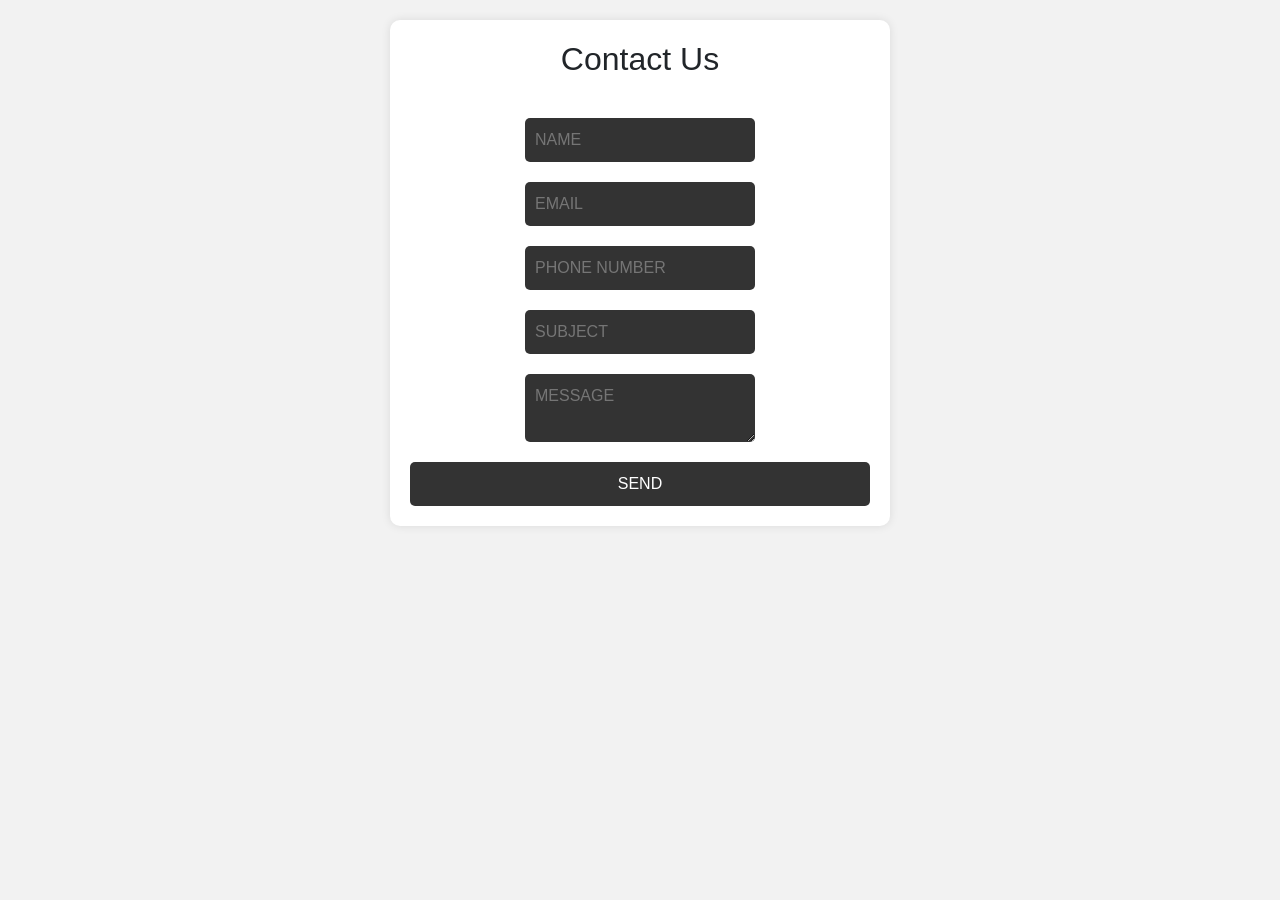
<file: Contact_Form_Using_Google_Sheets-main/index.html>
<!DOCTYPE html>
<html lang="en">
<head>
    <meta charset="UTF-8">
    <meta http-equiv="X-UA-Compatible" content="IE=edge">
    <meta name="viewport" content="width=device-width, initial-scale=1.0">
    <!-- Bootstrap link -->
    <link rel="stylesheet" href="https://maxcdn.bootstrapcdn.com/bootstrap/4.5.2/css/bootstrap.min.css">
    <!-- <link rel="stylesheet" href="style.css"> -->
    <title>Contact Form</title>
</head>
<body style="background-image: url(https://cdn.wallpapersafari.com/33/13/dBEpwY.jpg);">

    <style>
        body {
            background-color: #f2f2f2;
            font-family: Arial, Helvetica, sans-serif;
        }
        .container {
            background-image: url(https://cdn.wallpapersafari.com/33/13/dBEpwY.jpg);
            background-color: #fff;
            width: 500px;
            margin-top: 20px;
            /* margin: 0 auto; */
            padding: 20px;
            border-radius: 10px;
            box-shadow: 0 0 10px rgba(0, 0, 0, 0.1);
        }
        .contact-box form {
            display: flex;
            flex-direction: column;
            justify-content: center;
            align-items: center;
        }
        
        .container h1 {
            text-align: center;
            text-transform: uppercase;
            color: #333;
        }
        .container form {
            margin-top: 20px;
        }
        .container form .form-control {
            width: 100%;
            padding: 10px;
            margin-bottom: 10px;
            border: 1px solid #ccc;
            border-radius: 5px;
        }
        .container form .form-control:focus {
            outline: none;
            border-color: #333;
        }
        .container form .form-control.error {
            border-color: #f00;
        }
        .container form .error-text {
            color: #f00;
            font-size: 12px;
        }
        .container form .btn {
            width: 100%;
            padding: 10px;
            margin-top: 20px;
            border: none;
            border-radius: 5px;
            background-color: #333;
            color: #fff;
            cursor: pointer;
            font-size: 16px;
            text-transform: uppercase;
        }
        .container form .btn:hover {
            background-color: #555;
        }
        .container form .success-text {
            color: #0f0;
            font-size: 12px;
        }
        
        form input[type="text"],textarea,
        #sub{
            background-color: #333;
            color: #fff;
            cursor: pointer;
            font-size: 16px;
            text-transform: uppercase;
            width: 50%;
            padding: 10px;
            margin-top: 20px;
            border: none;
            border-radius: 5px;
        }
        #sub:hover{
            background-color: #555;
        }
        /* Success message div  */
        #successmsg, #errormsg{
            margin-top: 10px;
        }

        @media (max-width: 500px) {
            .container {
                width: 100%;
            }
        }

    </style>
    <div class="container">
        <div class="contact-box">
            
                <center><h2>Contact Us</h2></center>
                <form name="submit-to-google-sheet">
                    <input type="text" class="field" placeholder="Name" name="name" required>
                    <input type="text" class="field" placeholder="Email" name="email" required>
                    <input type="number" class="field" placeholder="Phone Number" id="sub" name="contact" required>
                    <input type="text" class="field" placeholder="Subject" id="sub" name ="subject" required>
                    <textarea placeholder="Message" class="field" name="message" required></textarea>
                    <input type="submit" class="btn" value="Send">

                </form>
        </div>



        <div id="successmsg" hidden><div class="alert alert-success">
            <strong>Success!</strong> Your message has been sent.<br>We get back to you soon...
                          </div></div>


    <div id="errormsg" hidden><div class="alert alert-danger">
                            <strong>Error!</strong> There was an error sending your message.
                                          </div></div>
    
                    </div>
    <script>
        const scriptURL = 'https://script.google.com/macros/s/AKfycbwBm0g-0eUH2n_gyNtmx3S_RPRj3OHsg53eny21gg60y-wbKHWmw1vqnCTwETveOqTG/exec'
        const form = document.forms['submit-to-google-sheet'];
        const successmsg=document.getElementById('successmsg');
        const errormsg=document.getElementById('errormsg');
        form.addEventListener('submit', e => {
          e.preventDefault()
          fetch(scriptURL, { method: 'POST', body: new FormData(form)})
            .then(response => console.log('Success!', response),
            //show success message
            successmsg.hidden=false
            )
            .catch(error => errormsg.hidden=false)
            //show error message
            
            
            form.reset();
        })
        
      </script>
</body>

</html>
</file>
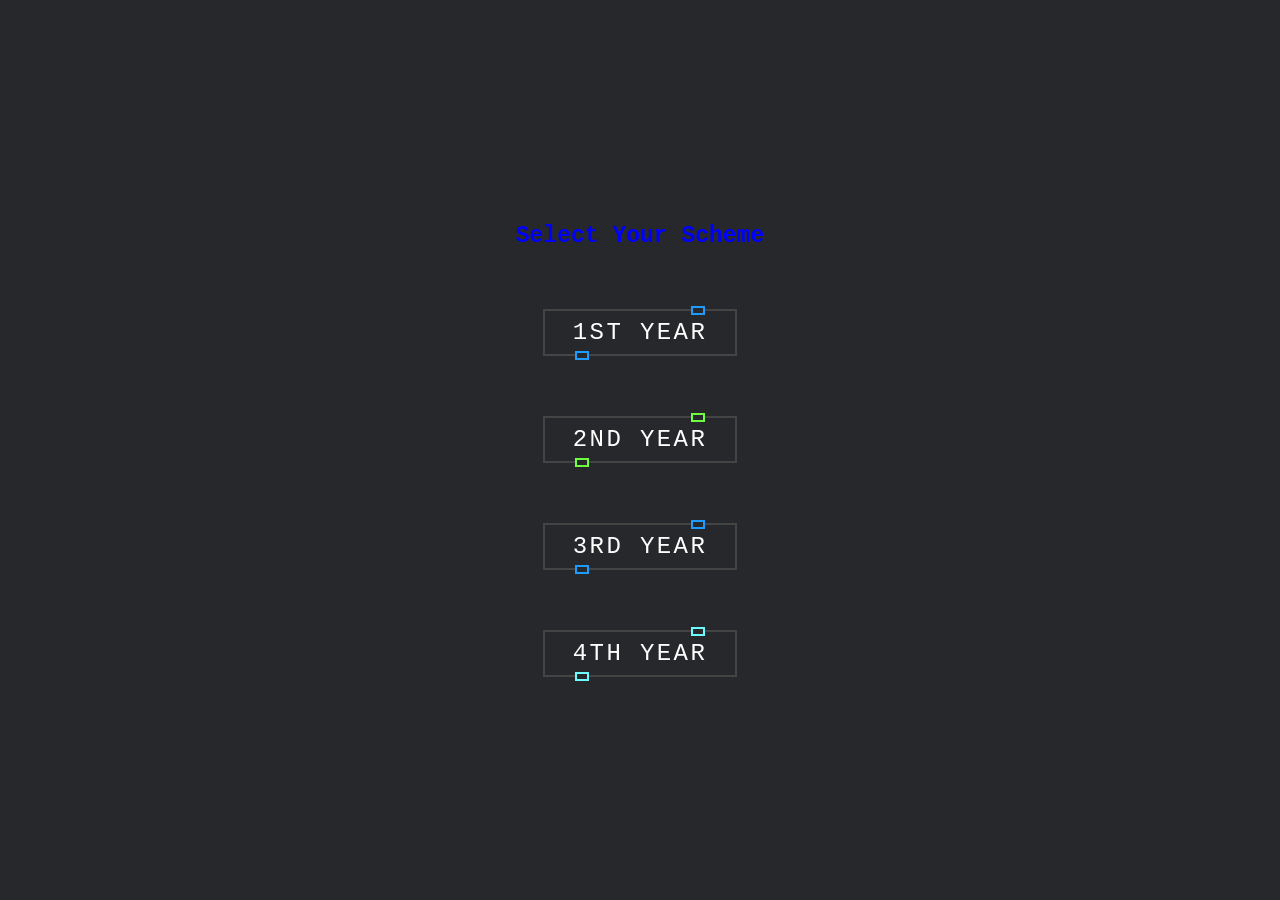
<file: 18CIVIL.HTML>
<!DOCTYPE html>
<html lang="en">
<head>
    <meta charset="UTF-8">
    <meta http-equiv="X-UA-Compatible" content="IE=edge">
    <meta name="viewport" content="width=device-width, initial-scale=1.0">
    <link rel="stylesheet" href="style.css">
    <title>Schemes</title>
</head>
<body>
    <center><h3 style="--clr:#1E9BFF; font-size: 23px; color: rgb(0, 0, 255);">Select Your Scheme</h3></center>
    <a href="https://bce84.webnode.in/18civil1/" style="--clr:#1E9BFF"><span>1st Year</span><i></i></a>
    <a href="https://bce84.webnode.in/18civil2/" style="--clr:#6EFF3E"><span>2nd Year</span><i></i></a>
    <a href="https://bce84.webnode.in/18civil3/" style="--clr:#1E9BFF"><span>3rd Year</span><i></i></a>
    <a href="https://bce84.webnode.in/18civil4/" style="--clr:#6EFBFF"><span>4th Year</span><i></i></a>
    <!--<a href="#" style="--clr:#FF1867"><span>Button</span><i></i></a>
        <a href="#" style="--clr:#FF1867"><span>2019</span><i></i></a>
    <a href="#" style="--clr:#6EFF3E"><span>Button</span><i></i></a>-->

    
</body>
</html>
</file>
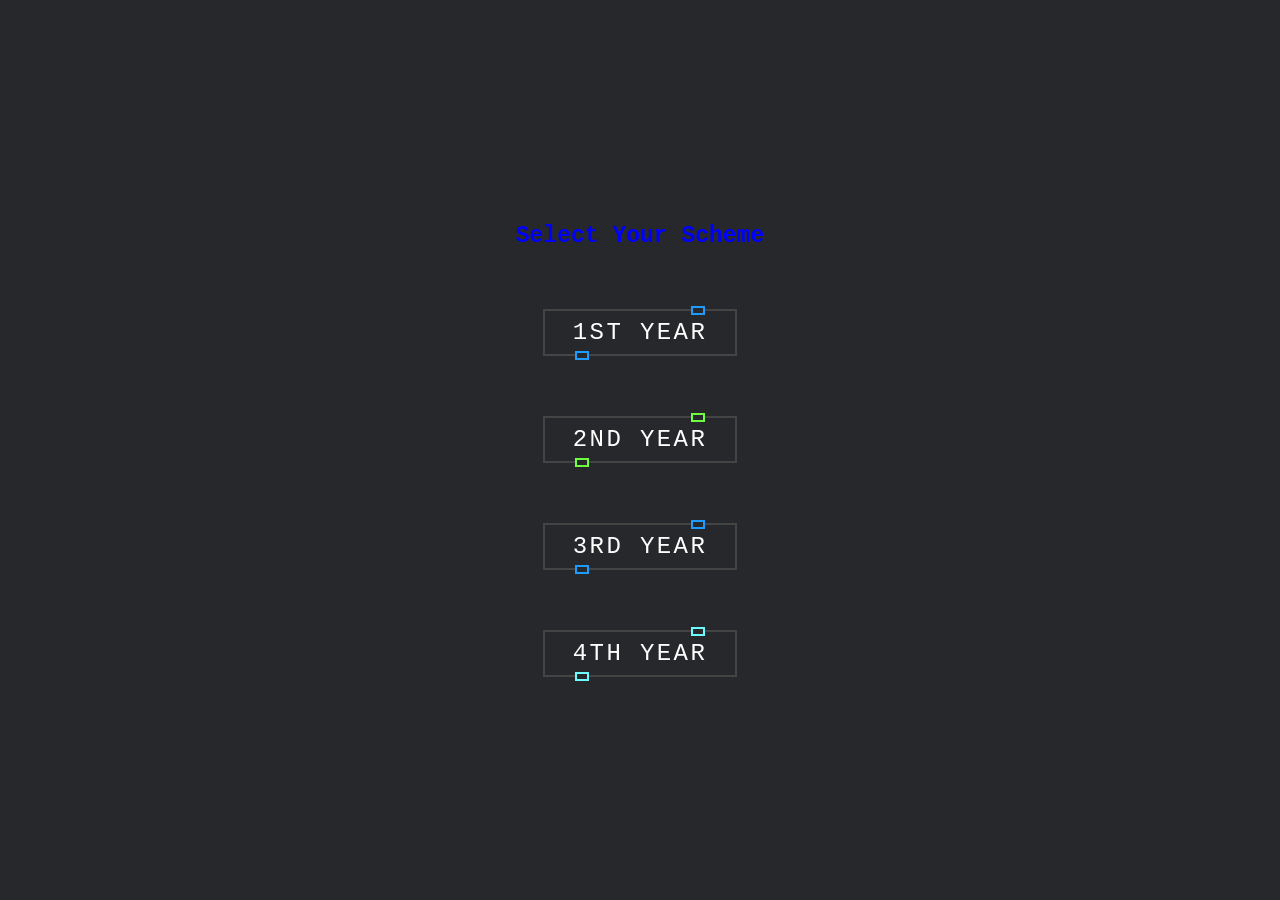
<file: 18CS.HTML>
<!DOCTYPE html>
<html lang="en">
<head>
    <meta charset="UTF-8">
    <meta http-equiv="X-UA-Compatible" content="IE=edge">
    <meta name="viewport" content="width=device-width, initial-scale=1.0">
    <link rel="stylesheet" href="style.css">
    <title>Schemes</title>
</head>
<body>
    <center><h3 style="--clr:#1E9BFF; font-size: 23px; color: rgb(0, 0, 255);">Select Your Scheme</h3></center>
    <a href="https://bce84.webnode.in/18cs1/" style="--clr:#1E9BFF"><span>1st Year</span><i></i></a>
    <a href="https://bce84.webnode.in/18cs2/" style="--clr:#6EFF3E"><span>2nd Year</span><i></i></a>
    <a href="https://bce84.webnode.in/18cs3/" style="--clr:#1E9BFF"><span>3rd Year</span><i></i></a>
    <a href="https://bce84.webnode.in/18cs4/" style="--clr:#6EFBFF"><span>4th Year</span><i></i></a>
    <!--<a href="#" style="--clr:#FF1867"><span>Button</span><i></i></a>
        <a href="#" style="--clr:#FF1867"><span>2019</span><i></i></a>
    <a href="#" style="--clr:#6EFF3E"><span>Button</span><i></i></a>-->

    
</body>
</html>
</file>
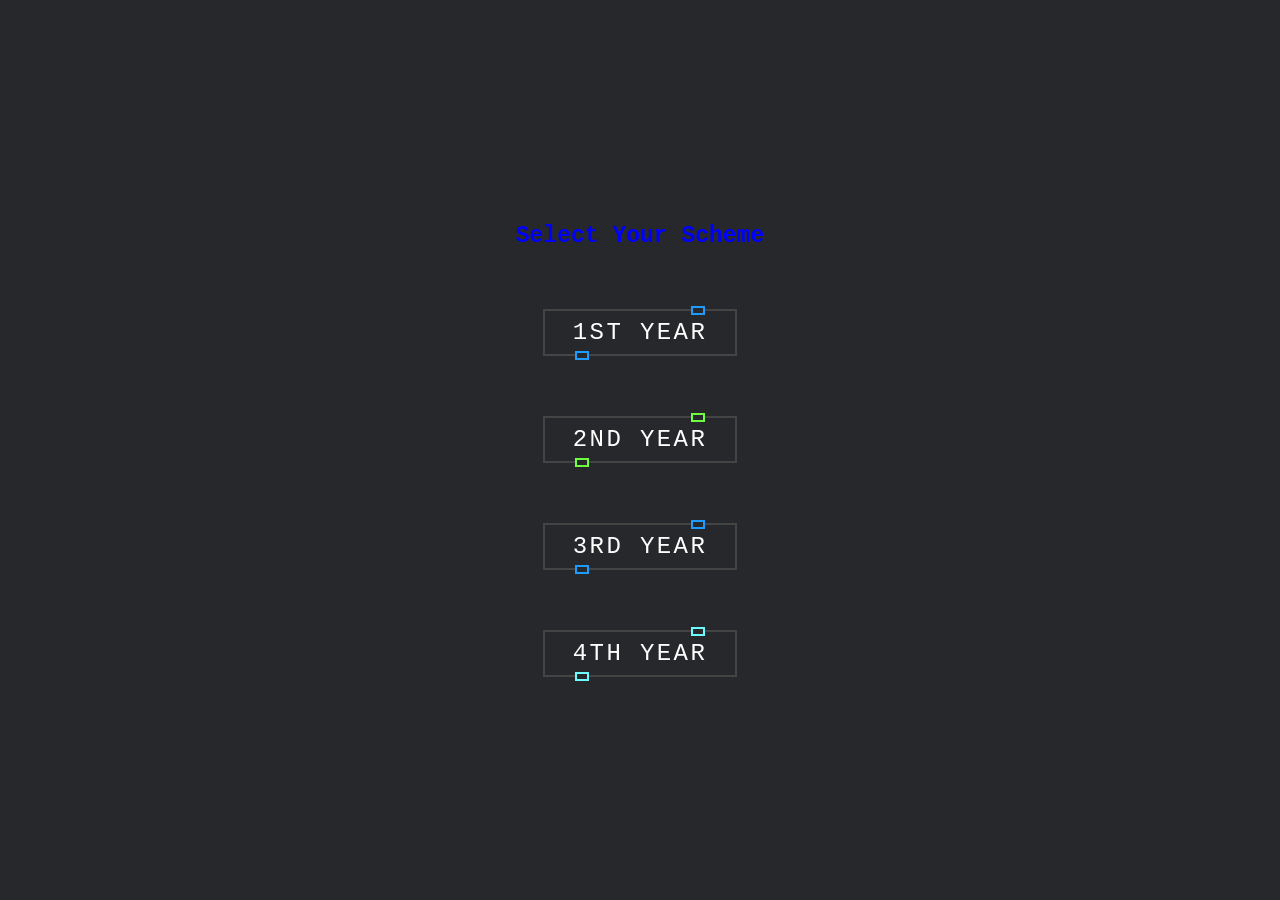
<file: 18ECE.HTML>
<!DOCTYPE html>
<html lang="en">
<head>
    <meta charset="UTF-8">
    <meta http-equiv="X-UA-Compatible" content="IE=edge">
    <meta name="viewport" content="width=device-width, initial-scale=1.0">
    <link rel="stylesheet" href="style.css">
    <title>Schemes</title>
</head>
<body>
    <center><h3 style="--clr:#1E9BFF; font-size: 23px; color: rgb(0, 0, 255);">Select Your Scheme</h3></center>
    <a href="https://bce84.webnode.in/18ece1/" style="--clr:#1E9BFF"><span>1st Year</span><i></i></a>
    <a href="https://bce84.webnode.in/18ece2/" style="--clr:#6EFF3E"><span>2nd Year</span><i></i></a>
    <a href="https://bce84.webnode.in/18ece3/" style="--clr:#1E9BFF"><span>3rd Year</span><i></i></a>
    <a href="https://bce84.webnode.in/18ece4/" style="--clr:#6EFBFF"><span>4th Year</span><i></i></a>
    <!--<a href="#" style="--clr:#FF1867"><span>Button</span><i></i></a>
        <a href="#" style="--clr:#FF1867"><span>2019</span><i></i></a>
    <a href="#" style="--clr:#6EFF3E"><span>Button</span><i></i></a>-->

    
</body>
</html>
</file>
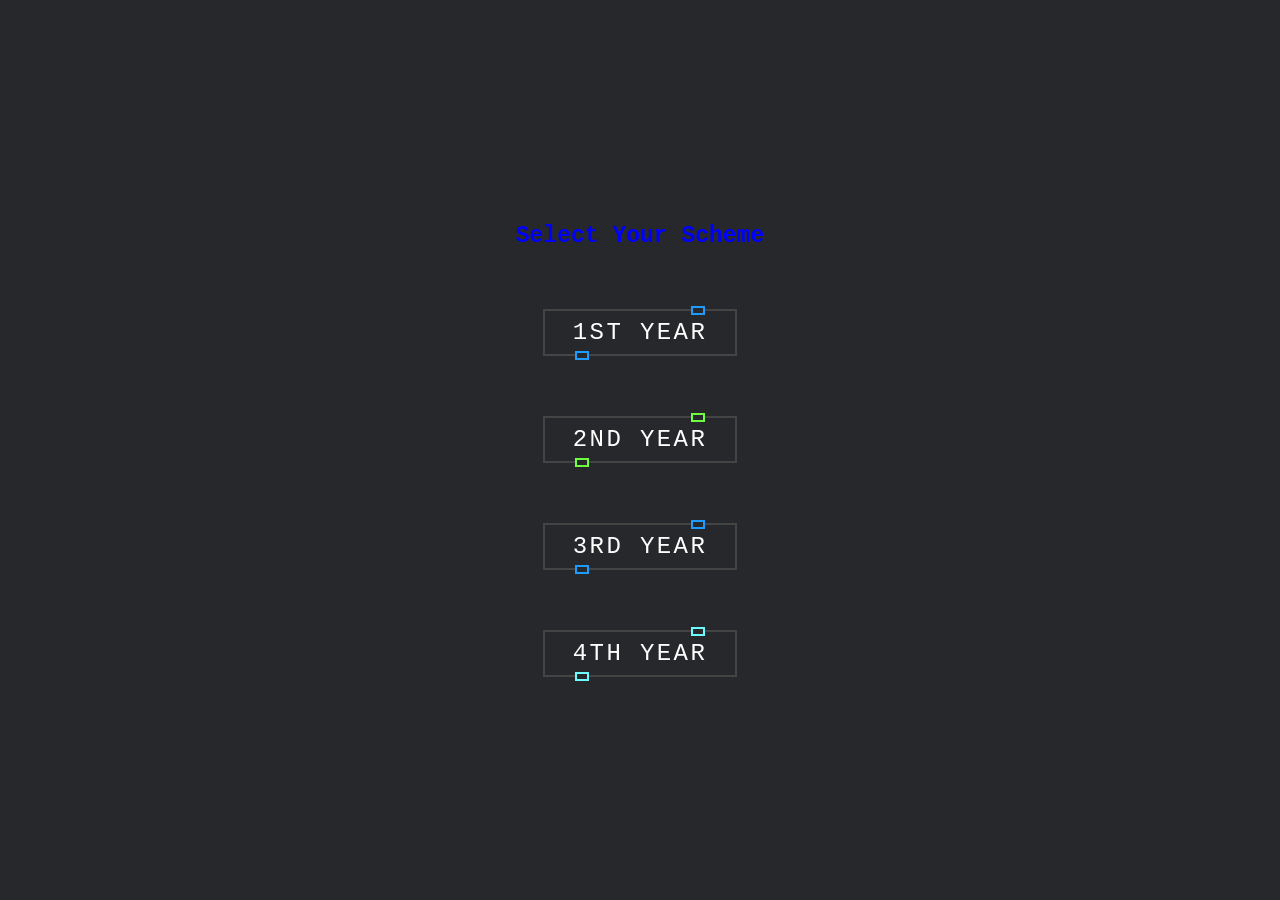
<file: 18MECH.HTML>
<!DOCTYPE html>
<html lang="en">
<head>
    <meta charset="UTF-8">
    <meta http-equiv="X-UA-Compatible" content="IE=edge">
    <meta name="viewport" content="width=device-width, initial-scale=1.0">
    <link rel="stylesheet" href="style.css">
    <title>Schemes</title>
</head>
<body>
    <center><h3 style="--clr:#1E9BFF; font-size: 23px; color: rgb(0, 0, 255);">Select Your Scheme</h3></center>
    <a href="https://bce84.webnode.in/18mech1/" style="--clr:#1E9BFF"><span>1st Year</span><i></i></a>
    <a href="https://bce84.webnode.in/18mech2/" style="--clr:#6EFF3E"><span>2nd Year</span><i></i></a>
    <a href="https://bce84.webnode.in/18mech3/" style="--clr:#1E9BFF"><span>3rd Year</span><i></i></a>
    <a href="https://bce84.webnode.in/18mech4/" style="--clr:#6EFBFF"><span>4th Year</span><i></i></a>
    <!--<a href="#" style="--clr:#FF1867"><span>Button</span><i></i></a>
        <a href="#" style="--clr:#FF1867"><span>2019</span><i></i></a>
    <a href="#" style="--clr:#6EFF3E"><span>Button</span><i></i></a>-->

    
</body>
</html>
</file>
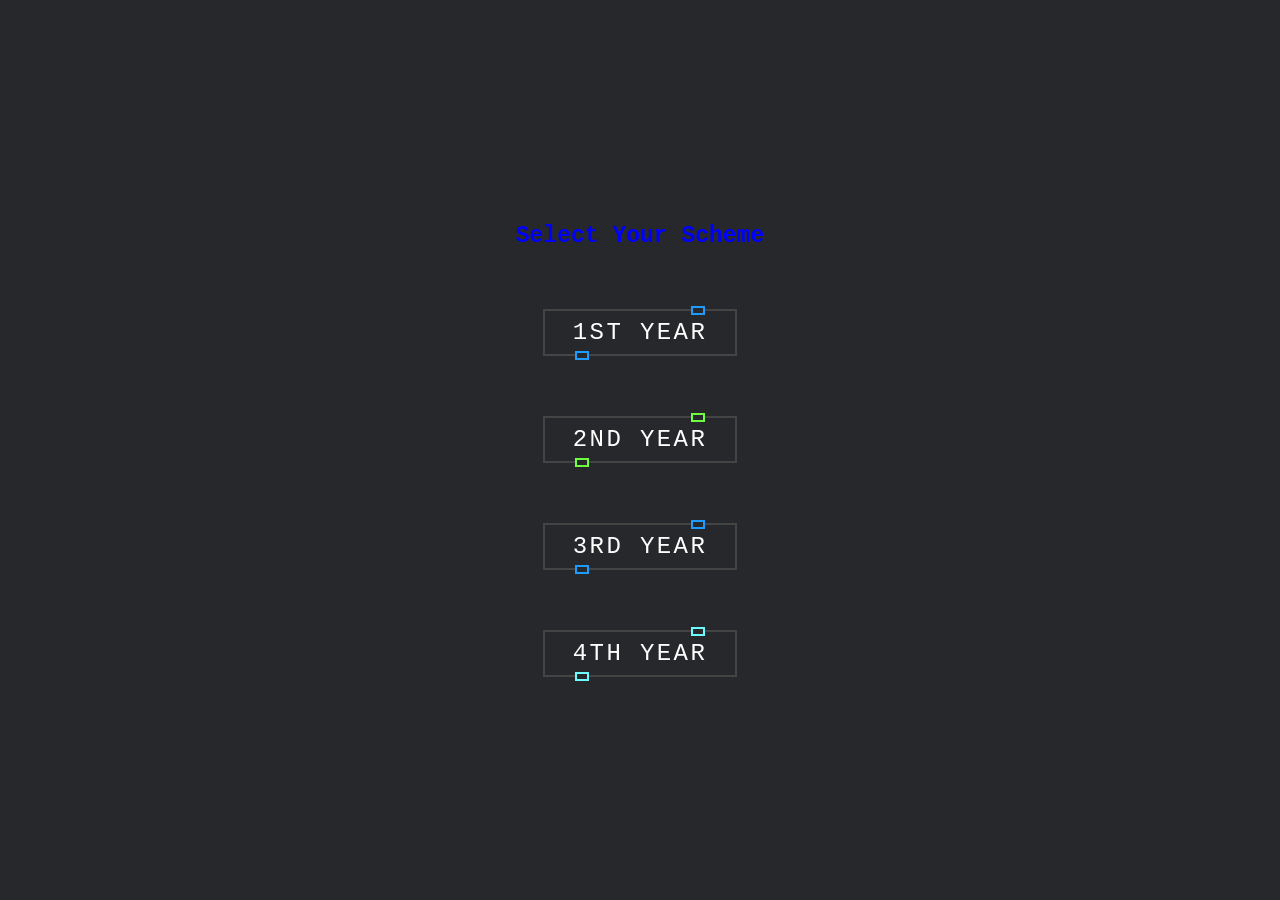
<file: 21AI&ML.HTML>
<!DOCTYPE html>
<html lang="en">
<head>
    <meta charset="UTF-8">
    <meta http-equiv="X-UA-Compatible" content="IE=edge">
    <meta name="viewport" content="width=device-width, initial-scale=1.0">
    <link rel="stylesheet" href="style.css">
    <title>Schemes</title>
</head>
<body>
    <center><h3 style="--clr:#1E9BFF; font-size: 23px; color: rgb(0, 0, 255);">Select Your Scheme</h3></center>
    <a href="https://bce84.webnode.in/21aiml1/" style="--clr:#1E9BFF"><span>1st Year</span><i></i></a>
    <a href="https://bce84.webnode.in/21aiml2/" style="--clr:#6EFF3E"><span>2nd Year</span><i></i></a>
    <a href="https://bce84.webnode.in/21aiml3/" style="--clr:#1E9BFF"><span>3rd Year</span><i></i></a>
    <a href="https://bce84.webnode.in/21aiml4/" style="--clr:#6EFBFF"><span>4th Year</span><i></i></a>
    <!--<a href="#" style="--clr:#FF1867"><span>Button</span><i></i></a>
        <a href="#" style="--clr:#FF1867"><span>2019</span><i></i></a>
    <a href="#" style="--clr:#6EFF3E"><span>Button</span><i></i></a>-->

    
</body>
</html>
</file>
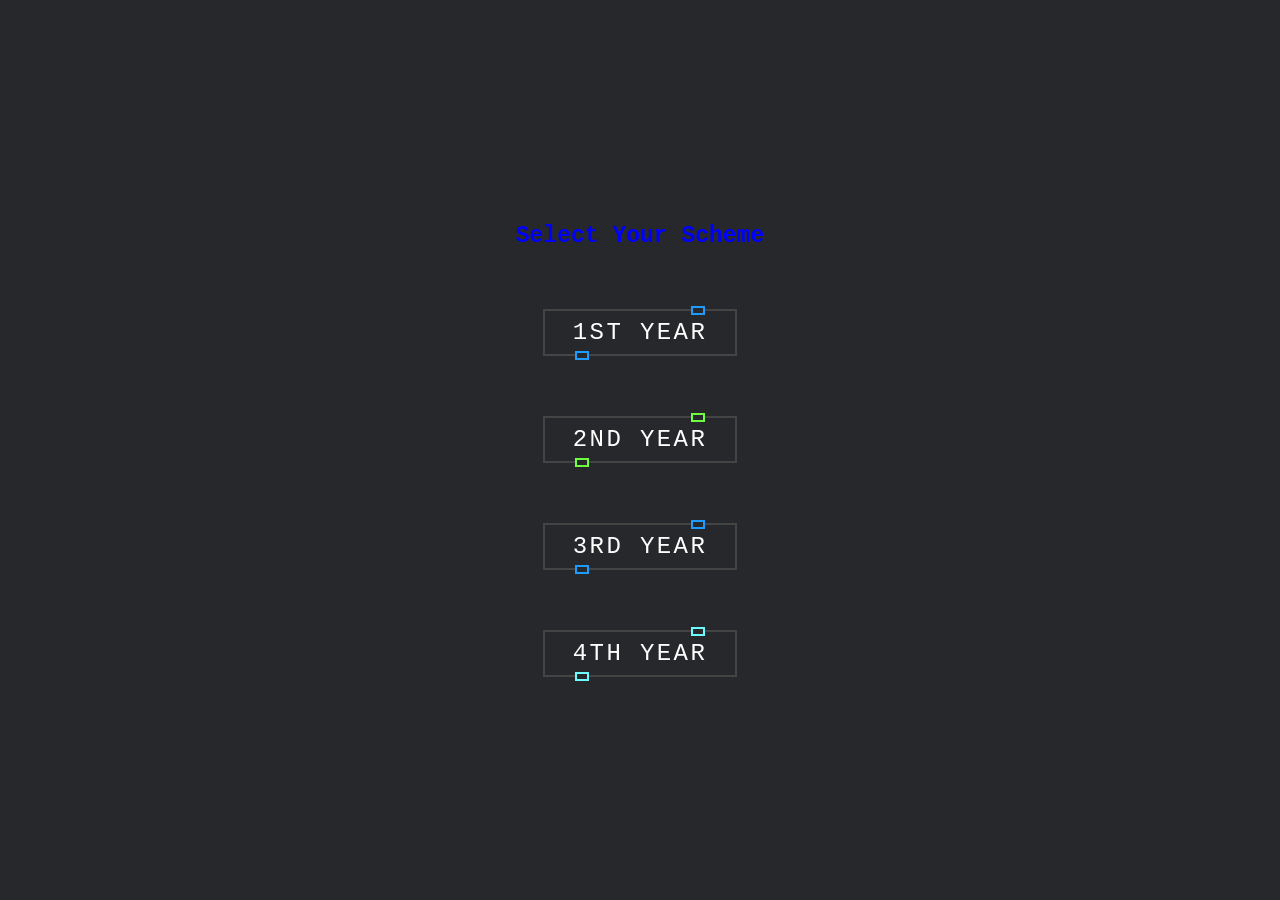
<file: 21CIVIL.HTML>
<!DOCTYPE html>
<html lang="en">
<head>
    <meta charset="UTF-8">
    <meta http-equiv="X-UA-Compatible" content="IE=edge">
    <meta name="viewport" content="width=device-width, initial-scale=1.0">
    <link rel="stylesheet" href="style.css">
    <title>Schemes</title>
</head>
<body>
    <center><h3 style="--clr:#1E9BFF; font-size: 23px; color: rgb(0, 0, 255);">Select Your Scheme</h3></center>
    <a href="https://bce84.webnode.in/21civil1/" style="--clr:#1E9BFF"><span>1st Year</span><i></i></a>
    <a href="https://bce84.webnode.in/21civil2/" style="--clr:#6EFF3E"><span>2nd Year</span><i></i></a>
    <a href="https://bce84.webnode.in/21civil3/" style="--clr:#1E9BFF"><span>3rd Year</span><i></i></a>
    <a href="https://bce84.webnode.in/21civil4/" style="--clr:#6EFBFF"><span>4th Year</span><i></i></a>
    <!--<a href="#" style="--clr:#FF1867"><span>Button</span><i></i></a>
        <a href="#" style="--clr:#FF1867"><span>2019</span><i></i></a>
    <a href="#" style="--clr:#6EFF3E"><span>Button</span><i></i></a>-->

    
</body>
</html>
</file>
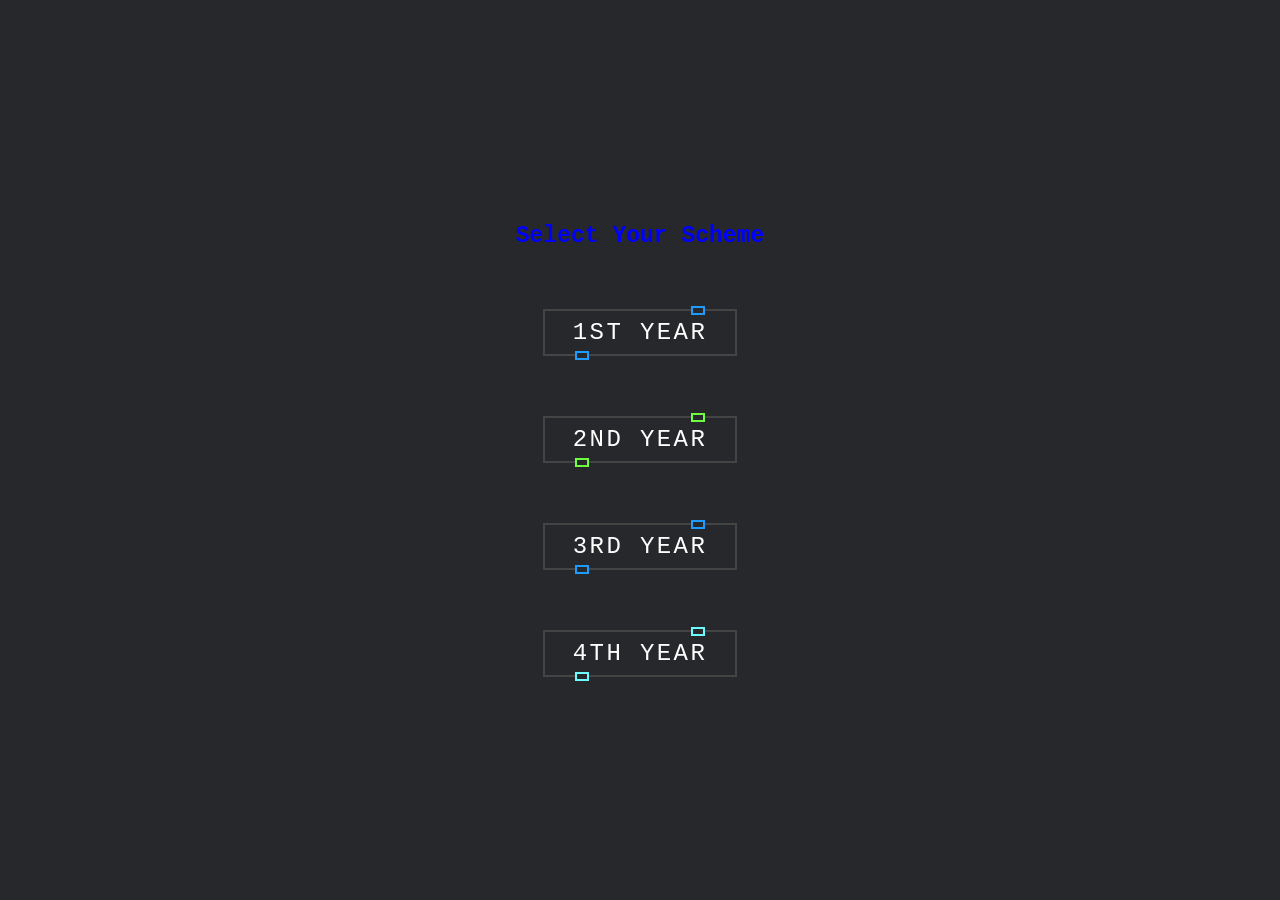
<file: 21CS.HTML>
<!DOCTYPE html>
<html lang="en">
<head>
    <meta charset="UTF-8">
    <meta http-equiv="X-UA-Compatible" content="IE=edge">
    <meta name="viewport" content="width=device-width, initial-scale=1.0">
    <link rel="stylesheet" href="style.css">
    <title>Schemes</title>
</head>
<body>
    <center><h3 style="--clr:#1E9BFF; font-size: 23px; color: rgb(0, 0, 255);">Select Your Scheme</h3></center>
    <a href="https://bce84.webnode.in/21cs1/" style="--clr:#1E9BFF"><span>1st Year</span><i></i></a>
    <a href="https://bce84.webnode.in/21cs2/" style="--clr:#6EFF3E"><span>2nd Year</span><i></i></a>
    <a href="https://bce84.webnode.in/21cs3/" style="--clr:#1E9BFF"><span>3rd Year</span><i></i></a>
    <a href="https://bce84.webnode.in/21cs4/" style="--clr:#6EFBFF"><span>4th Year</span><i></i></a>
    <!--<a href="#" style="--clr:#FF1867"><span>Button</span><i></i></a>
        <a href="#" style="--clr:#FF1867"><span>2019</span><i></i></a>
    <a href="#" style="--clr:#6EFF3E"><span>Button</span><i></i></a>-->

    
</body>
</html>
</file>
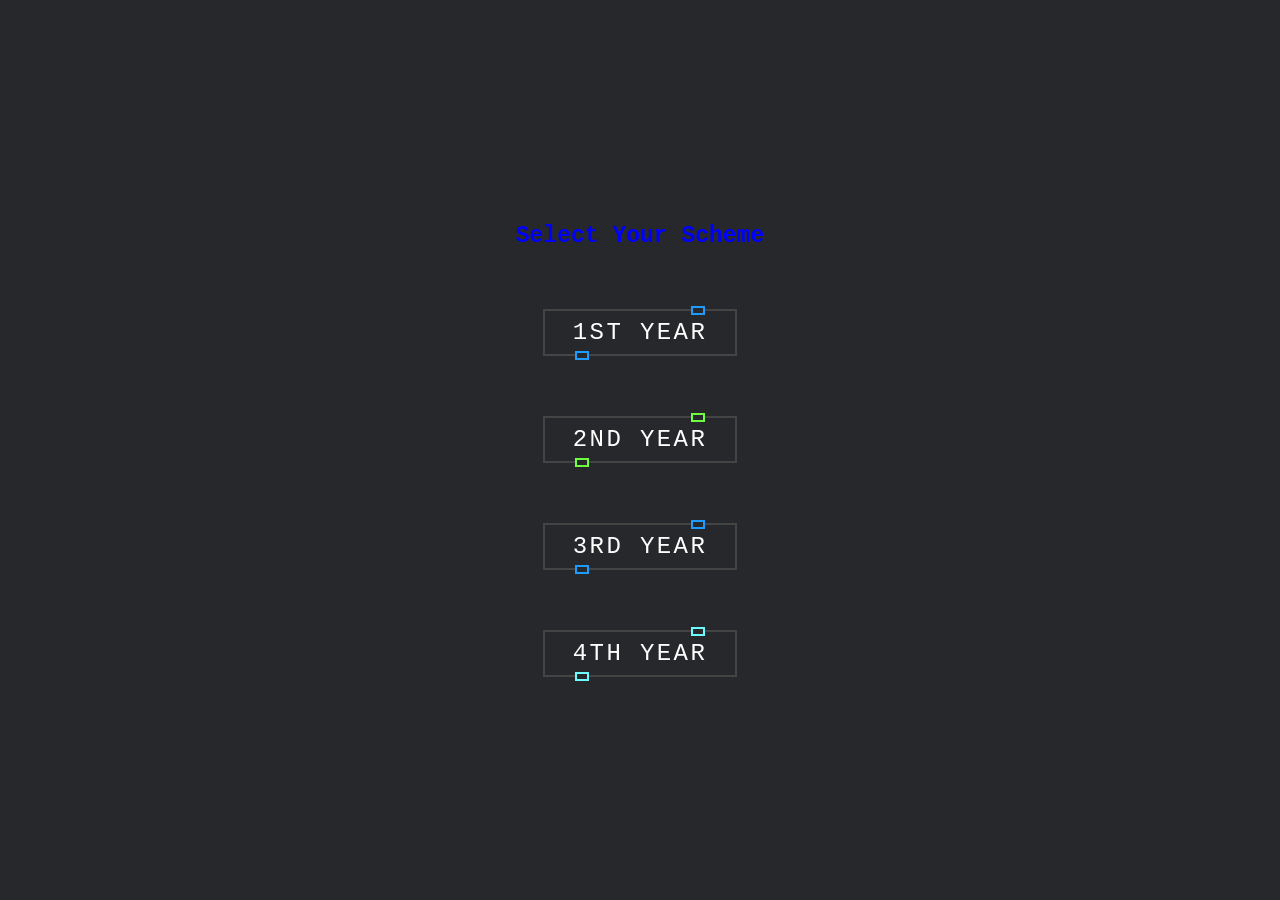
<file: 21ECE.HTML>
<!DOCTYPE html>
<html lang="en">
<head>
    <meta charset="UTF-8">
    <meta http-equiv="X-UA-Compatible" content="IE=edge">
    <meta name="viewport" content="width=device-width, initial-scale=1.0">
    <link rel="stylesheet" href="style.css">
    <title>Schemes</title>
</head>
<body>
    <center><h3 style="--clr:#1E9BFF; font-size: 23px; color: rgb(0, 0, 255);">Select Your Scheme</h3></center>
    <a href="https://bce84.webnode.in/21ece1/" style="--clr:#1E9BFF"><span>1st Year</span><i></i></a>
    <a href="https://bce84.webnode.in/21ece2/" style="--clr:#6EFF3E"><span>2nd Year</span><i></i></a>
    <a href="https://bce84.webnode.in/21ece3/" style="--clr:#1E9BFF"><span>3rd Year</span><i></i></a>
    <a href="https://bce84.webnode.in/21ece4/" style="--clr:#6EFBFF"><span>4th Year</span><i></i></a>
    <!--<a href="#" style="--clr:#FF1867"><span>Button</span><i></i></a>
        <a href="#" style="--clr:#FF1867"><span>2019</span><i></i></a>
    <a href="#" style="--clr:#6EFF3E"><span>Button</span><i></i></a>-->

    
</body>
</html>
</file>
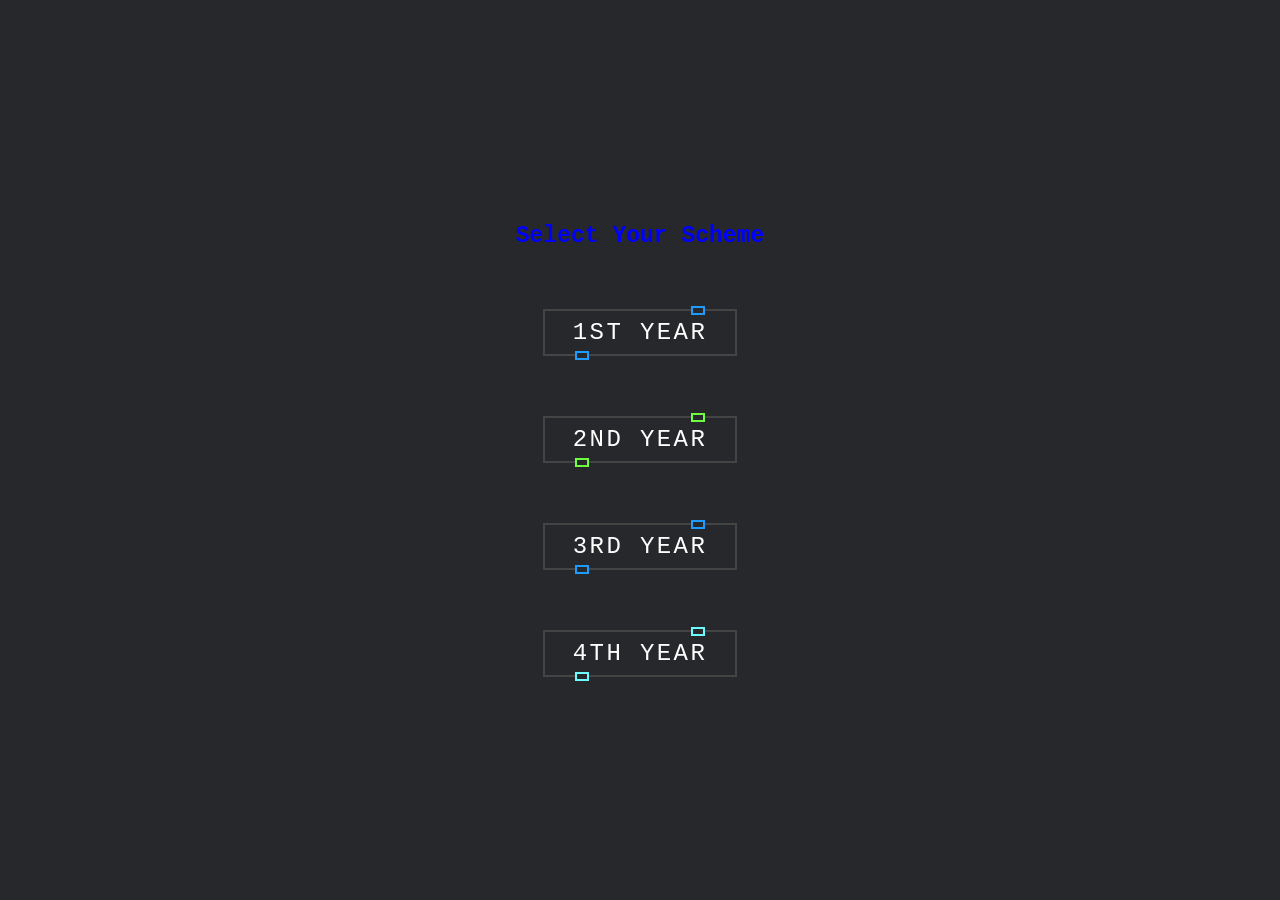
<file: 21MECH.HTML>
<!DOCTYPE html>
<html lang="en">
<head>
    <meta charset="UTF-8">
    <meta http-equiv="X-UA-Compatible" content="IE=edge">
    <meta name="viewport" content="width=device-width, initial-scale=1.0">
    <link rel="stylesheet" href="style.css">
    <title>Schemes</title>
</head>
<body>
    <center><h3 style="--clr:#1E9BFF; font-size: 23px; color: rgb(0, 0, 255);">Select Your Scheme</h3></center>
    <a href="https://bce84.webnode.in/21mech1/" style="--clr:#1E9BFF"><span>1st Year</span><i></i></a>
    <a href="https://bce84.webnode.in/21mech2/" style="--clr:#6EFF3E"><span>2nd Year</span><i></i></a>
    <a href="https://bce84.webnode.in/21mech3/" style="--clr:#1E9BFF"><span>3rd Year</span><i></i></a>
    <a href="https://bce84.webnode.in/21mech4/" style="--clr:#6EFBFF"><span>4th Year</span><i></i></a>
    <!--<a href="#" style="--clr:#FF1867"><span>Button</span><i></i></a>
        <a href="#" style="--clr:#FF1867"><span>2019</span><i></i></a>
    <a href="#" style="--clr:#6EFF3E"><span>Button</span><i></i></a>-->

    
</body>
</html>
</file>
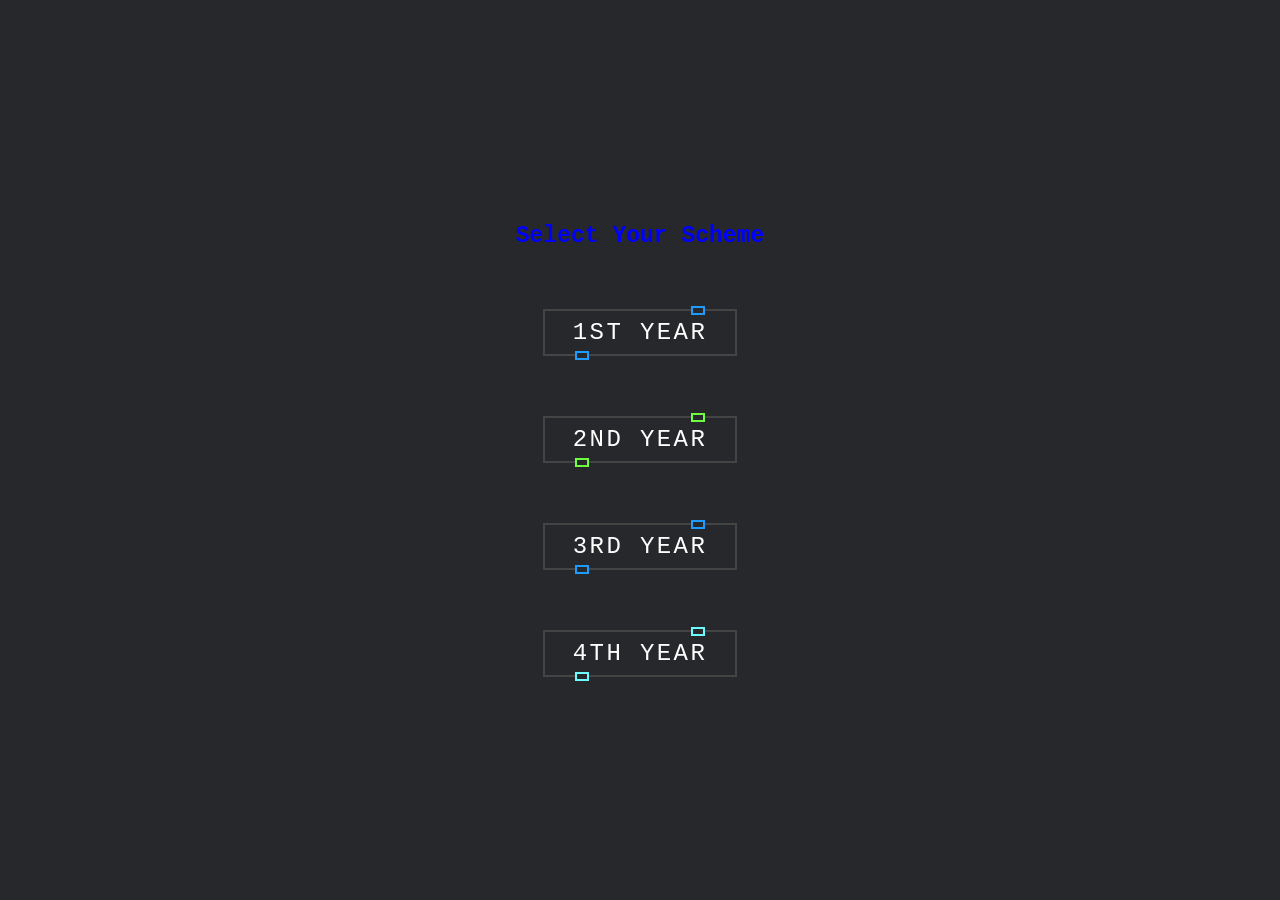
<file: 22AI&ML.HTML>
<!DOCTYPE html>
<html lang="en">
<head>
    <meta charset="UTF-8">
    <meta http-equiv="X-UA-Compatible" content="IE=edge">
    <meta name="viewport" content="width=device-width, initial-scale=1.0">
    <link rel="stylesheet" href="style.css">
    <title>Schemes</title>
</head>
<body>
    <center><h3 style="--clr:#1E9BFF; font-size: 23px; color: rgb(0, 0, 255);">Select Your Scheme</h3></center>
    <a href="#" style="--clr:#1E9BFF"><span>1st Year</span><i></i></a>
    <a href="#" style="--clr:#6EFF3E"><span>2nd Year</span><i></i></a>
    <a href="#" style="--clr:#1E9BFF"><span>3rd Year</span><i></i></a>
    <a href="#" style="--clr:#6EFBFF"><span>4th Year</span><i></i></a>
    <!--<a href="#" style="--clr:#FF1867"><span>Button</span><i></i></a>
        <a href="#" style="--clr:#FF1867"><span>2019</span><i></i></a>
    <a href="#" style="--clr:#6EFF3E"><span>Button</span><i></i></a>-->

    
</body>
</html>
</file>
<file: Contact_Form_Using_Google_Sheets-main/style.css>
.body{
    background-color: #000000;
    color: #ffffff;
    font-family: "Helvetica Neue", Helvetica, Arial, sans-serif;
    font-size: 14px;
    line-height: 1.42857143;
    margin: 0;
    padding: 0;
}

.container{
    margin: 0 auto;
    padding: 0 15px;
    width: 1170px;
}

.container .contact-box{
    background-color: #ffffff;
    border: 1px solid #000000;
    border-radius: 5px;
    box-shadow: 0 1px 3px rgba(0, 0, 0, 0.1);
    margin: 0 auto;
    padding: 15px;
    width: 500px;
}
</file>
<file: style.css>
*
{
    margin: 0;
    padding: 0;
    box-sizing: border-box;
    font-family:'Courier New', Courier, monospace;
}

body
{
    display: flex;
    justify-content: center;
    align-items: center;
    min-height: 100vh;
    background: #27282C;
    flex-direction: column;
    gap: 60px;
}

a
{
    position: relative;
    background: #444;
    color: #FFF;
    text-decoration: none;
    text-transform: uppercase;
    font-size: 1.5em;
    letter-spacing: 0.1em;
    padding: 10px 30px;
    transition: 0.5s;
}

a:hover
{
    letter-spacing: 0.25em;
    background: var(--clr);
    color: var(--clr);
    box-shadow: 0 0 35px var(--clr);
}

a::before
{
    content: '';
    position: absolute;
    inset: 2px;
    background: #27282C;
}

a span
{
    position: relative;
    z-index: 1;
}

a i
{
    position: absolute;
    inset: 0;
    display: block;
}

a i::before
{
    content: '';
    position: absolute;
    top: -3.5px;
    left: 80%;
    width: 10px;
    height: 5px;
    border: 2px;
    border: 2px solid var(--clr);
    background: #27282C;
    transform: translateX(-50%);
    transition: 0.5s;
}

a:hover i::before
{
    width: 20px;
    left: 20%;
}

a i::after
{
    content: '';
    position: absolute;
    bottom: -3.5px;
    left: 20%;
    width: 10px;
    height: 5px;
    border: 2px;
    border: 2px solid var(--clr);
    background: #27282C;
    transform: translateX(-50%);
    transition: 0.5s;
}

a:hover i::after
{
    width: 20px;
    left: 80%;
}
</file>
